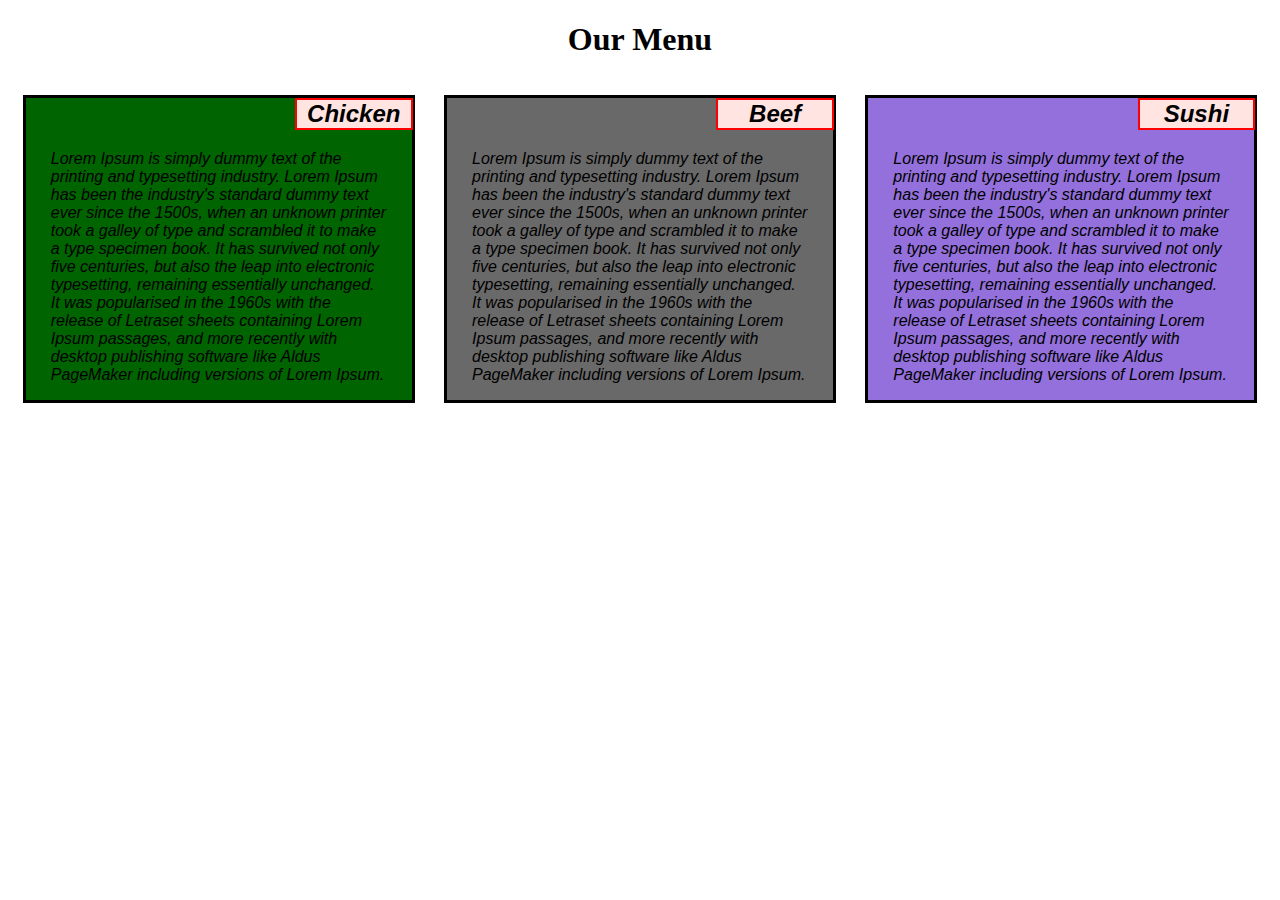
<file: mod2-solution/index.html>
<!DOCTYPE html>
<html>
<head>
	<meta charset="utf-8">
	<meta name="viewport" content="width=device-width, initial-scale=1">
	<title>MENU</title>
	<link rel="stylesheet" href="css/styles.css">

	
</head>
<body>
<div><h1>Our Menu</h1></div>	
<div>
	<div class="section-wrapper">
<section id="s1">
	<h2>Chicken</h2>
	<p>Lorem Ipsum is simply dummy text of the printing and typesetting industry. Lorem Ipsum has been the industry's standard dummy text ever since the 1500s, when an unknown printer took a galley of type and scrambled it to make a type specimen book. It has survived not only five centuries, but also the leap into electronic typesetting, remaining essentially unchanged. It was popularised in the 1960s with the release of Letraset sheets containing Lorem Ipsum passages, and more recently with desktop publishing software like Aldus PageMaker including versions of Lorem Ipsum.</p>
	
</section>
<section id="s2">
	<h2>Beef</h2>
	<p>Lorem Ipsum is simply dummy text of the printing and typesetting industry. Lorem Ipsum has been the industry's standard dummy text ever since the 1500s, when an unknown printer took a galley of type and scrambled it to make a type specimen book. It has survived not only five centuries, but also the leap into electronic typesetting, remaining essentially unchanged. It was popularised in the 1960s with the release of Letraset sheets containing Lorem Ipsum passages, and more recently with desktop publishing software like Aldus PageMaker including versions of Lorem Ipsum.</p>
</section>
<section id="s3">
	<h2>Sushi</h2>
	<p>Lorem Ipsum is simply dummy text of the printing and typesetting industry. Lorem Ipsum has been the industry's standard dummy text ever since the 1500s, when an unknown printer took a galley of type and scrambled it to make a type specimen book. It has survived not only five centuries, but also the leap into electronic typesetting, remaining essentially unchanged. It was popularised in the 1960s with the release of Letraset sheets containing Lorem Ipsum passages, and more recently with desktop publishing software like Aldus PageMaker including versions of Lorem Ipsum.</p>
</section>
</div>
</div>
</body>
</html>
</file>
<file: mod2-solution/css/styles.css>
* {
			box-sizing: border-box;

		}
		section {
			font-family: sans-serif;
			font-style: italic;
			float: left;
			width: 31%;
			margin: 1.1666%;

		}
		
		h1 {
			text-align: center;

			/*margin-top:25px;
			margin-left: 50%;*/
		}
		h2 {
			text-align: center;
			margin-left: 65%;
			margin-top: 0px;
			position: relative;
			left: 26px;
			border-width: 2px;
			border-style: solid;
			border-color: red;
			background-color: MistyRose;

		}
		#s1 {
			padding-left: 25px;
			padding-right: 25px;
			
			border-style: solid;
			border-color: black;
			background-color: DarkGreen;
		}
#s2 {
			padding-left: 25px;
			padding-right: 25px;
			
			border-style: solid;
			border-color: black;
			background-color: DimGrey;
		}
#s3 {
			padding-left: 25px;
			padding-right: 25px;
			
			border-style: solid;
			border-color: black;
			background-color: MediumPurple;
		}
		@media (min-width: 992px) {
			section {
				width: 31%;

			}
		}
		@media (min-width: 768px) and (max-width: 991px){
			#s1 {
				width: 46.5%;
				margin: 1.75%;
			}
			#s2 {
				width: 46.5%;
				margin: 1.75%;
			}
			#s3 {
				width: 96.5%;
				margin: 1.75%;
			}
		}
		@media (max-width: 767px){
			#s1 {
				width: 96.5%;
				margin-left: 1.75%;
			}
			#s2 {
				width: 96.5%;
				margin-left: 1.75%;
			}
			#s3 {
				width: 96.5%;
				margin-left: 1.75%;
			}
		}
		/*.section-wrapper {
			margin-left: 10%;
			margin-right: 10%;
		}*/
</file>
